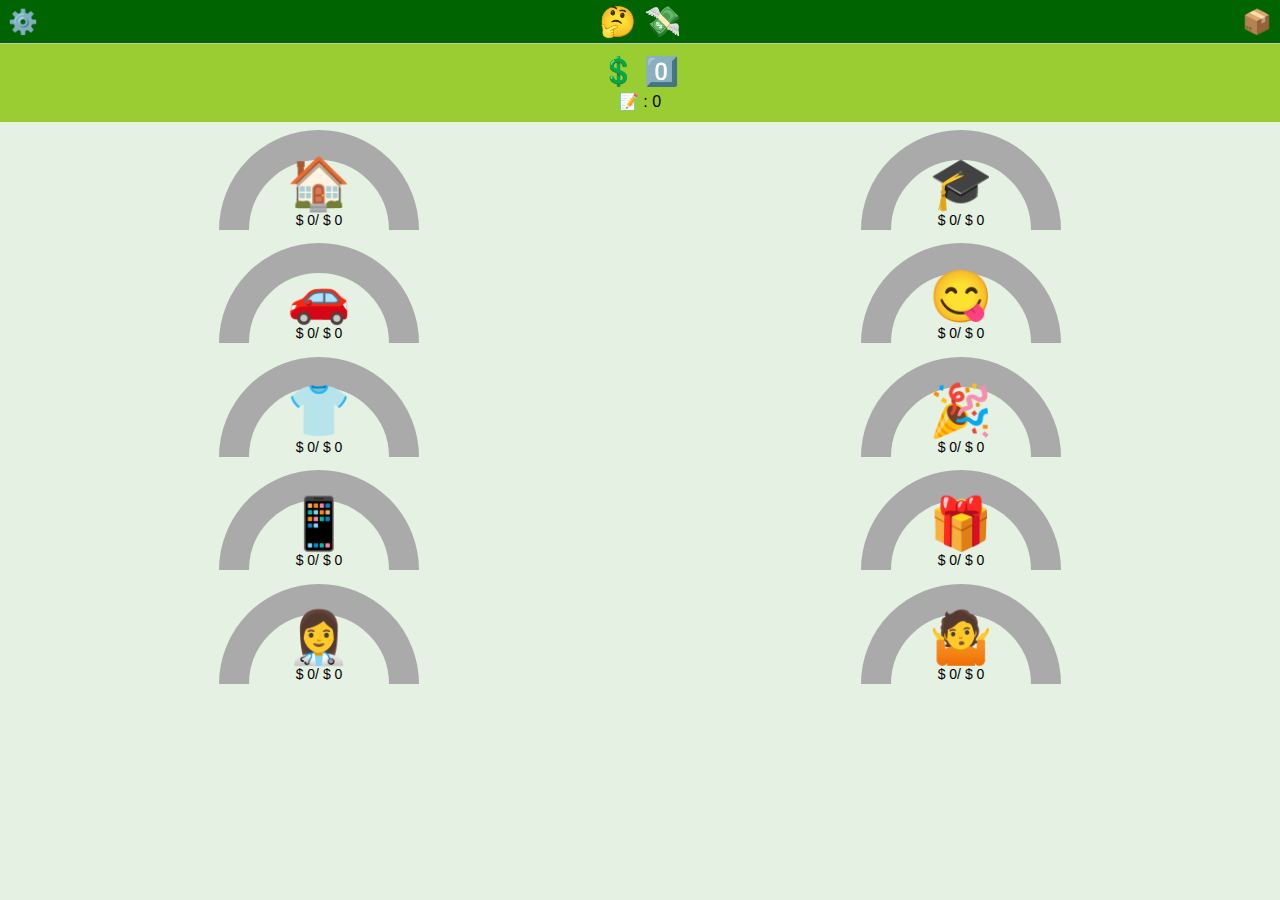
<file: index.html>
<!DOCTYPE html>
<html>
  <head>
    <!-- python -m SimpleHTTPServer 8000 -->
    <!-- Global site tag (gtag.js) - Google Analytics -->
    <!--
    <script async src="https://www.googletagmanager.com/gtag/js?id=UA-126727035-2"></script>
    <script>
      window.dataLayer = window.dataLayer || [];
      function gtag(){dataLayer.push(arguments);}
      gtag('js', new Date());

      gtag('config', 'UA-126727035-2');
    </script>
    -->

    <!-- workbox generateSW workbox-config1.js -->
    <script>
          if ('serviceWorker' in navigator) {
          window.addEventListener('load', function() {
            navigator.serviceWorker.register('sw.js')
            .then(function(registration){
              console.log('Registered:',registration);
            }).catch(function(error){
              console.log('Registration failed: ',error);
            });
          });
        }
    </script>
    
    <!-- Google Analytics -->
    <script>
    (function(i,s,o,g,r,a,m){i['GoogleAnalyticsObject']=r;i[r]=i[r]||function(){
    (i[r].q=i[r].q||[]).push(arguments)},i[r].l=1*new Date();a=s.createElement(o),
    m=s.getElementsByTagName(o)[0];a.async=1;a.src=g;m.parentNode.insertBefore(a,m)
    })(window,document,'script','https://www.google-analytics.com/analytics.js','ga');

    ga('create', 'UA-126727035-1', 'auto');

    // Set default value of custom dimension 1 to 'online'
    // https://developers.google.com/web/tools/workbox/modules/workbox-google-analytics
    ga('set', 'dimension1', 'online');

    ga('send', 'pageview');
    </script>
    <!-- End Google Analytics -->

    <!-- Your app title -->
    <title>1f600.app</title>

    <meta name="description" content="Emoji expense tracker.">
    <meta charset="utf-8">
    <meta http-equiv="X-UA-Compatible" content="IE=edge">
    <meta name="viewport" content="width=device-width, initial-scale=1">
    <!-- <meta name="viewport" content="width=device-width, initial-scale=1, maximum-scale=1, minimum-scale=1, user-scalable=no, minimal-ui, viewport-fit=cover">-->
    <meta name="theme-color" content="#006400">

    <!-- Add to homescreen for Safari on iOS -->
    <meta name="apple-mobile-web-app-capable" content="yes">
    <meta name="apple-mobile-web-app-status-bar-style" content="black">
    <meta name="apple-mobile-web-app-title" content="1f600.app">

    <!-- Path to Framework7 Library CSS -->
    <link rel="stylesheet" href="libs/framework7.css">
    <!-- Path to your custom app styles-->
    <link rel="stylesheet" href="libs/normalize.css"> <!-- ¿Será necesario? -->
    <link rel="stylesheet" href="my-app.css">

    <link rel="icon" href="images/favicon.ico" type="image/x-icon"/>
    <link rel="manifest" href="manifest.json"/>

    <link rel="apple-touch-icon" href="images/icons-48.png">
    <link rel="apple-touch-icon" sizes="72x72" href="images/icons-72.png">
    <link rel="apple-touch-icon" sizes="96x96" href="images/icons-96.png">
    <link rel="apple-touch-icon" sizes="144x144" href="images/icons-144.png">
    <link rel="apple-touch-icon" sizes="192x192" href="images/icons-192.png">

    <!-- Tile icon for Windows 8 (144x144 + tile color) -->
    <meta name="msapplication-TileImage" content="images/icons-144.png">
    <meta name="msapplication-TileColor" content="#3f51b5">
    <meta name="msapplication-tap-highlight" content="no">

    <!-- Default twitter cards -->
    <meta name="twitter:card" content="summary">
    <meta name="twitter:site" content="@username">
    <meta property="og:type" content="website">
    <meta property="og:site_name" content="my-app">
    <meta property="og:image" content="images/icons-144.png" />
    
    <!-- Forzar reload
    <meta http-equiv="cache-control" content="no-cache, must-revalidate, post-check=0, pre-check=0" />
    <meta http-equiv="cache-control" content="max-age=0" />
    <meta http-equiv="expires" content="0" />
    <meta http-equiv="expires" content="Tue, 01 Jan 1980 1:00:00 GMT" />
    <meta http-equiv="pragma" content="no-cache" />
    -->
    
  </head>
  <body>

      <script type="text/javascript">
        window.onpageshow = function() {
          console.log('ready!')
        };
      </script>

    <!-- App root element -->
    <div id="app">
    <!-- Statusbar overlay -->
    <div class="statusbar"></div>

    <!-- Left panel with cover effect-->
    <div class="panel panel-left panel-cover">
        <div class="view">
          <div class="page">
            <div class="navbar">
              <div class="navbar-inner">
                <div class="title">⚙️</div>
              </div>
            </div>
            <div class="page-content">
                <div  class="block-title" style="font-size: 18px; line-height: 26px; margin: 5px 5px 10px;";>🚧 0.1.1</div>
                  <div class="block">
                    <div id ="blockppto" class="block-header" style="font-size: 18px; line-height: 26px; margin: 5px 5px 10px;";>💰</div>
                    <div class="list inline-labels no-hairlines-md">
                    <ul>
                      <li>
                        <div class="item-content item-input">
                          <div class="item-inner">
                            <div class="item-title item-label">💰🏠❓</div>
                            <div class="item-input-wrap">
                              <input id="bhouse" type="number" name="bhouse" onchange="confirmbdgt('house')" >
                            </div>
                          </div>
                        </div>
                      </li>
                      <li>
                          <div class="item-content item-input">
                            <div class="item-inner">
                              <div class="item-title item-label">💰🎓❓</div>
                              <div class="item-input-wrap">
                                <input id="bschool" type="text" name="bschool" onchange="confirmbdgt('school')">
                              </div>
                            </div>
                          </div>
                        </li>
                        <li>
                          <div class="item-content item-input">
                            <div class="item-inner">
                              <div class="item-title item-label">💰🚗❓</div>
                              <div class="item-input-wrap">
                                <input id="bcar" type="text" name="bcar" onchange="confirmbdgt('car')">
                              </div>
                            </div>
                          </div>
                        </li>
                        <li>
                          <div class="item-content item-input">
                            <div class="item-inner">
                              <div class="item-title item-label">💰😋❓</div>
                              <div class="item-input-wrap">
                                <input id="bfood" type="text" name="bfood" onchange="confirmbdgt('food')">
                              </div>
                            </div>
                          </div>
                        </li>
                        <li>
                            <div class="item-content item-input">
                              <div class="item-inner">
                                <div class="item-title item-label">💰👕❓</div>
                                <div class="item-input-wrap">
                                  <input id="bclothes" type="text" name="bclothes" onchange="confirmbdgt('clothes')">
                                </div>
                              </div>
                            </div>
                          </li>
                          <li>
                            <div class="item-content item-input">
                              <div class="item-inner">
                                <div class="item-title item-label">💰🎉❓</div>
                                <div class="item-input-wrap">
                                  <input  id="bparty" type="text" name="bparty" onchange="confirmbdgt('party')">
                                </div>
                              </div>
                            </div>
                          </li>
                          <li>
                              <div class="item-content item-input">
                                <div class="item-inner">
                                  <div class="item-title item-label">💰📱❓</div>
                                  <div class="item-input-wrap">
                                    <input id="btech" type="text" name="btech" onchange="confirmbdgt('tech')">
                                  </div>
                                </div>
                              </div>
                            </li>
                            <li>
                              <div class="item-content item-input">
                                <div class="item-inner">
                                  <div class="item-title item-label">💰🎁❓</div>
                                  <div class="item-input-wrap">
                                    <input id="bgifts" type="text" name="bgifts" onchange="confirmbdgt('gifts')">
                                  </div>
                                </div>
                              </div>
                            </li>
                            <li>
                                <div class="item-content item-input">
                                  <div class="item-inner">
                                    <div class="item-title item-label">💰️️👩‍⚕️❓</div>
                                    <div class="item-input-wrap">
                                      <input id="bdoctor" type="text" name="bdoctor" onchange="confirmbdgt('doctor')">
                                    </div>
                                  </div>
                                </div>
                              </li>
                              <li>
                                <div class="item-content item-input">
                                  <div class="item-inner">
                                    <div class="item-title item-label">💰🤷❓</div>
                                    <div class="item-input-wrap">
                                      <input id="bother" type="text" name="bother" onchange="confirmbdgt('other')">
                                    </div>
                                  </div>
                                </div>
                              </li>
                    </ul>
                  </div>
              </div>
              <div class="block">
                  <div id="blockexp" class="block-header" style="font-size: 18px; line-height: 26px; margin: 5px 5px 10px;";>💸</div>
                  <div class="list inline-labels no-hairlines-md">
                    <ul>
                      <li>
                          <button class="col button button-big" onclick="eraseAccts()">💸  ↘️    🗄️</button>
                      </li>
                    </ul>
                  </div>  
                </div>
            </div>
          </div>
        </div>
      </div>

    <!-- Right panel with cover effect-->
    <div class="panel panel-right panel-cover">
        <div class="view">
          <div class="page">
            <div class="navbar">
              <div class="navbar-inner">
                <div class="title">🤓</div>
              </div>
            </div>
            <div class="page-content">
              <div>
                <a href="/transfer/" class="link panel-close">
                    📦
                </a>
            </div>
              <div  class="block-title" style="font-size: 18px; line-height: 26px; margin: 5px 5px 10px;";>🚧 0.1.1</div>
                <div class="block block-strong tablet-inset">
                  <p>Emojis are an universal language, we aim to bring a new experience with this textless app, discover how to use it is part of the fun.</p>
                  <p>The app is in development and we will add new exciting functionalities. For now, app is "As-Is", no warranties.</p>
                  <p>This app is a Progressive Web App (PWA) that can be installed in your homescreen. On iOS open app on Safari, click Share and then Add to Home Screen.</p>
                  <p>Data is stored locally (in your device). Data export is in development.</p>
                  <p>App uses Google Analytics to get usage ststistics, none of your personal information is transmitted to the cloud/web.</p>
                </div>
            </div>  
          </div>
        </div>
      </div>
      
      <!-- Your main view, should have "view-main" class -->
      <div class="view view-main">
        <!-- Initial Page, "data-name" contains page name -->
        <div data-name="home" class="page">

          <!-- Top Navbar -->
          <div class="navbar">
            <div class="navbar-inner" style="color: white">
              <div class="left">
                  <a href="#" class="link panel-open" data-panel="left" style="color: white">
                    ⚙️
                  </a>
              </div>
              <div class="title">🤔 💸</div>
              <div class="right">
                  <a href="/transfer/" class="link" data-panel="right" style="color: white">
                    📦
                  </a>
              </div>
            </div>
          </div>
          
          <!-- Scrollable page content -->
          <div class="page-content" style="background-color: #e5f1e2;">

            <div id="money" >
                <div id="total">💲</div>
                <a class="item-content item-link" href="/detail/" >
                  <div id="cuantas" style="font-size: 16px; color:black">.</div>
                </a>  
            </div>    

            <div class="row">
              <div class="col text-align-center">
                <div
                  id = "house"
                  class="gauge gauge-init"
                  data-type="semicircle"
                  data-value="0"
                  data-value-text="🏠"
                  data-value-font-size="51"
                  data-value-text-color="#000000"
                  data-label-text="$"
                  data-label-text-color="#000000"
                  data-border-color="Green"
                  data-border-width="30"
                  data-border-bg-color="#aaaaaa"
                  onclick = "doSomething('house');"
                ></div>
              </div>
              <div class="col text-align-center">
                <div
                  id = "school"
                  class="gauge gauge-init"
                  data-type="semicircle"
                  data-value="0"
                  data-value-text="🎓"
                  data-value-font-size="51"
                  data-value-text-color="#000000"
                  data-label-text="$"
                  data-label-text-color="#000000"
                  data-border-color="Green"
                  data-border-width="30"
                  data-border-bg-color="#aaaaaa"
                  onclick = "doSomething('school');"
                ></div>
              </div>
            </div>
            
            <div class="row">
              <div class="col text-align-center">
                <div
                  id = "car"
                  class="gauge gauge-init"
                  data-type="semicircle"
                  data-value="0"
                  data-value-text="🚗"
                  data-value-font-size="51"
                  data-value-text-color="#000000"
                  data-label-text="$"
                  data-label-text-color="#000000"
                  data-border-color="Green"
                  data-border-width="30"
                  data-border-bg-color="#aaaaaa"
                  onclick = "doSomething('car');"
                ></div>
              </div>
              <div class="col text-align-center">
                <div
                  id = "food"
                  class="gauge gauge-init"
                  data-type="semicircle"
                  data-value="0"
                  data-value-text="😋"
                  data-value-font-size="51"
                  data-value-text-color="#000000"
                  data-label-text="$"
                  data-label-text-color="#000000"
                  data-border-color="Green"
                  data-border-width="30"
                  data-border-bg-color="#aaaaaa"
                  onclick = "doSomething('food');"
                ></div>
              </div>
            </div>
            
            <div class="row">
              <div class="col text-align-center">
                <div
                  id = "clothes"
                  class="gauge gauge-init"
                  data-type="semicircle"
                  data-value="0"
                  data-value-text="👕"
                  data-value-font-size="51"
                  data-value-text-color="#000000"
                  data-label-text="$"
                  data-label-text-color="#000000"
                  data-border-color="Green"
                  data-border-width="30"
                  data-border-bg-color="#aaaaaa"
                  onclick = "doSomething('clothes');"
                ></div>
              </div>
              <div class="col text-align-center">
                <div
                  id="party"
                  class="gauge gauge-init"
                  data-type="semicircle"
                  data-value="0"
                  data-value-text="🎉"
                  data-value-font-size="51"
                  data-value-text-color="#000000"
                  data-label-text="$"
                  data-label-text-color="#000000"
                  data-border-color="Green"
                  data-border-width="30"
                  data-border-bg-color="#aaaaaa"
                  onclick = "doSomething('party');"
                ></div>
              </div>
            </div>
            
            <div class="row">
              <div class="col text-align-center">
                <div
                  id = "tech"
                  class="gauge gauge-init"
                  data-type="semicircle"
                  data-value="0"
                  data-value-text="📱"
                  data-value-font-size="51"
                  data-value-text-color="#000000"
                  data-label-text="$"
                  data-label-text-color="#000000"
                  data-border-color="Green"
                  data-border-width="30"
                  data-border-bg-color="#aaaaaa"
                  onclick = "doSomething('tech');"
                ></div>
              </div>
              <div class="col text-align-center">
                <div
                  id = "gifts"
                  class="gauge gauge-init"
                  data-type="semicircle"
                  data-value="0"
                  data-value-text="🎁"
                  data-value-font-size="51"
                  data-value-text-color="#000000"
                  data-label-text="$"
                  data-label-text-color="#000000"
                  data-border-color="Green"
                  data-border-width="30"
                  data-border-bg-color="#aaaaaa"
                  onclick = "doSomething('gifts');"
                ></div>
              </div>
            </div>
            
            <div class="row">
              <div class="col text-align-center">
                <div
                  id = "doctor"
                  class="gauge gauge-init"
                  data-type="semicircle"
                  data-value="0"
                  data-value-text="👩‍⚕️"
                  data-value-font-size="51"
                  data-value-text-color="#000000"
                  data-label-text="$"
                  data-label-text-color="#000000"
                  data-border-color="Green"
                  data-border-width="30"
                  data-border-bg-color="#aaaaaa"
                  onclick = "doSomething('doctor');"
                ></div>
              </div>
              <div class="col text-align-center">
                <div
                  id = "other"
                  class="gauge gauge-init"
                  data-type="semicircle"
                  data-value="0"
                  data-value-text="🤷"
                  data-value-font-size="51"
                  data-value-text-color="#000000"
                  data-label-text="$"
                  data-label-text-color="#000000"
                  data-border-color="Green"
                  data-border-width="30"
                  data-border-bg-color="#aaaaaa"
                  onclick = "doSomething('other');"
                ></div>
              </div>
            </div>
            
          </div>
        </div>
      </div>
    </div>

    <!-- Path to Framework7 Library JS-->
    <script type="text/javascript" src="libs/framework7.js"></script>
    <!-- <script src="libs/framework7.keypad.min.js"></script>-->
    <script type="text/javascript" src="libs/pouchdb-7.0.0.min.js"></script>
    
    <!-- Path to your app js-->
    <script src="js/routes.js"></script>
    <script type="text/javascript" src="js/my-app.js"></script>
    <script src="js/detail.js"></script>
    <script src="js/transfer.js"></script>
  </body>
</html>
</file>
